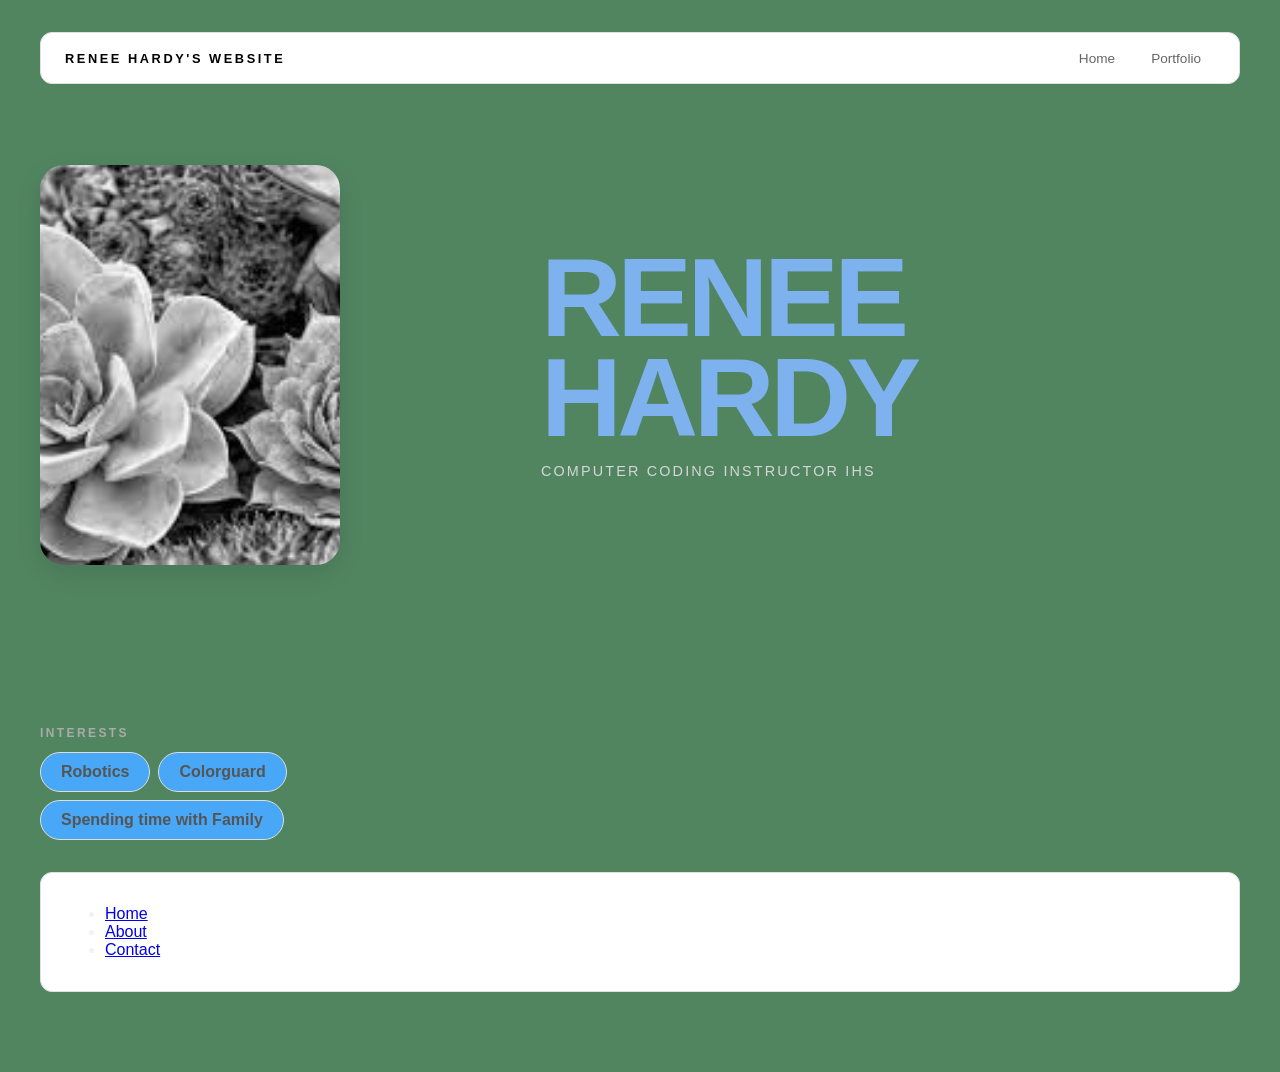
<file: index.html>
<!DOCTYPE html>
<html>
  <head>
    <title>Renee's Page</title>
    <link rel="stylesheet" href="style.css"/>
  </head>

  <body>
    <!-- All content goes here -->
    <div id="all-contents">
      <!-- nav goes here (TODO 6) -->
       <nav>
        <h1>Renee Hardy's Website</h1>
    <ul id="nav-ul">
      <li class="nav-li"><a href="index.html">Home</a></li>
      <li class="nav-li"><a href="portfolio.html">Portfolio</a></li>
    </ul>
</nav>

      <main>
        <div class="sidebar">
          <img class="sidebar-img" src="[data-uri]" alt="My Image">

        </div>
        <div class="content">
          <h2>Renee Hardy</h2>
          <p>Computer Coding Instructor IHS</p>
</div>
        
        <div id="interests">
          <h3>Interests</h3>
          <ul>
            <li>Robotics</li>
            <li>Colorguard</li>
            <li>Spending time with Family</li>
          </ul>
    </div>
  </main>

      <nav>
        <ul>
          <li><a href="#home">Home</a></li>
          <li><a href="#about">About</a></li>
          <li><a href="#contact">Contact</a></li>
        </ul>
      </nav>
    </div>
  </body>
</html>
</file>
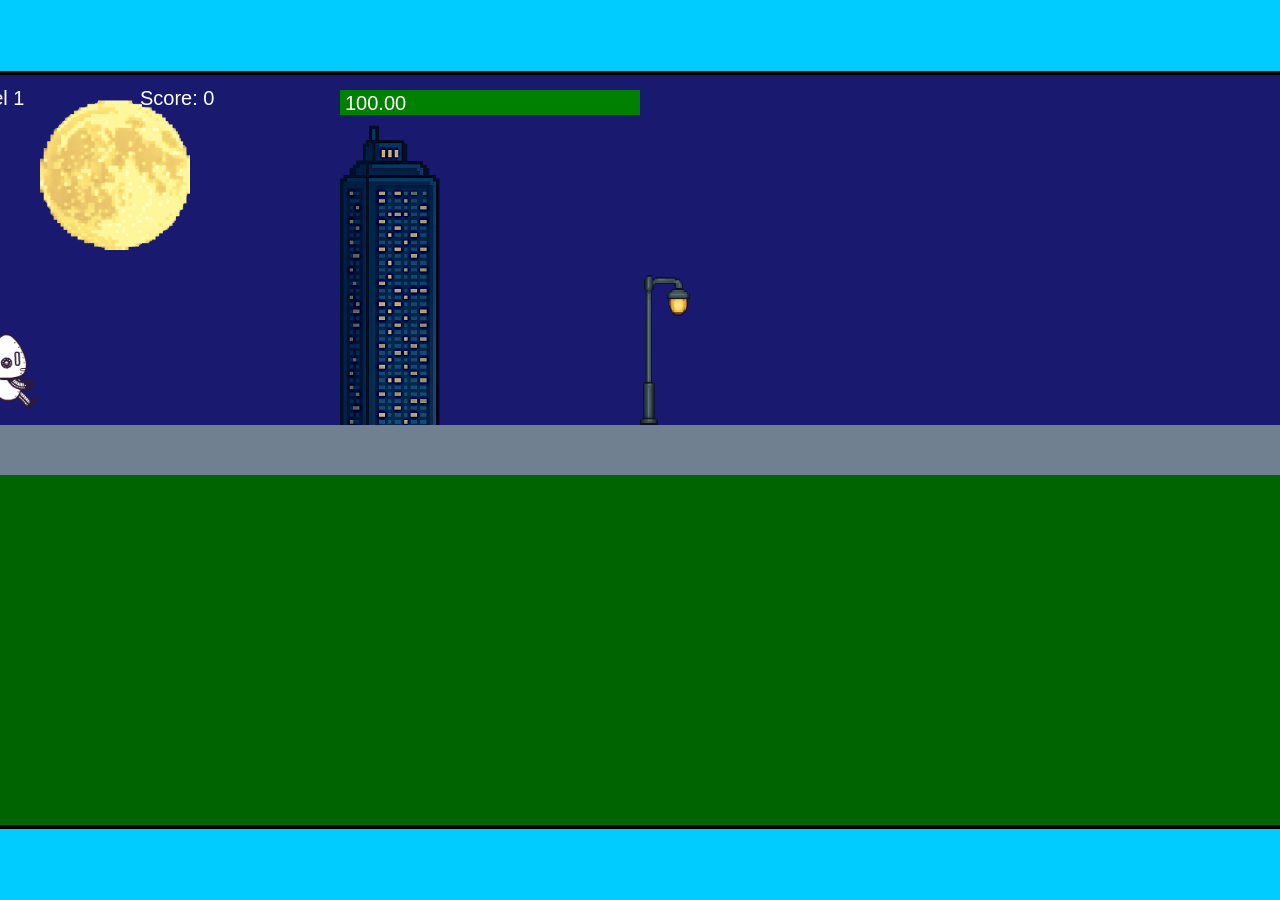
<file: fsd-projects/runtime/index.html>
<!DOCTYPE html>
<html lang="en">
  <head>
    <meta charset="UTF-8" />
    <meta name="viewport" content="width=device-width, initial-scale=1.0" />
    <title>Runtime Neo</title>
    <link rel="stylesheet" href="runtime.css" />
    <script src="https://code.jquery.com/jquery-3.1.0.js"></script>
    <script src="setup.js"></script>
    <script src="levels.js"></script>
    <script src="scenery.js"></script>
    <script src="student.js"></script>
    <script src="main.js"></script>
  </head>
  <body id="body">
    <canvas id="gameCanvas" width="1400" height="750"></canvas>
    <img id="player" src="images/halle.png" />
    <img id="projectile" src="images/projectile.png" />
    <img id="basicPlatform" src="images/interactable/basicPlatform.png" />
    <img id="spikes" src="images/interactable/spikes.png" />
    <img id="bug" src="images/interactable/bug.png" />
    <img id="healthUp" src="images/interactable/healthUp.png" />
    <img id="flag" src="images/interactable/flag.png" />
    <img id="moon" src="images/backgrounds/moon.png" />
    <img id="building" src="images/backgrounds/building.png" />
    <img id="lamp" src="images/backgrounds/lamp.png" />
  </body>
</html>
</file>
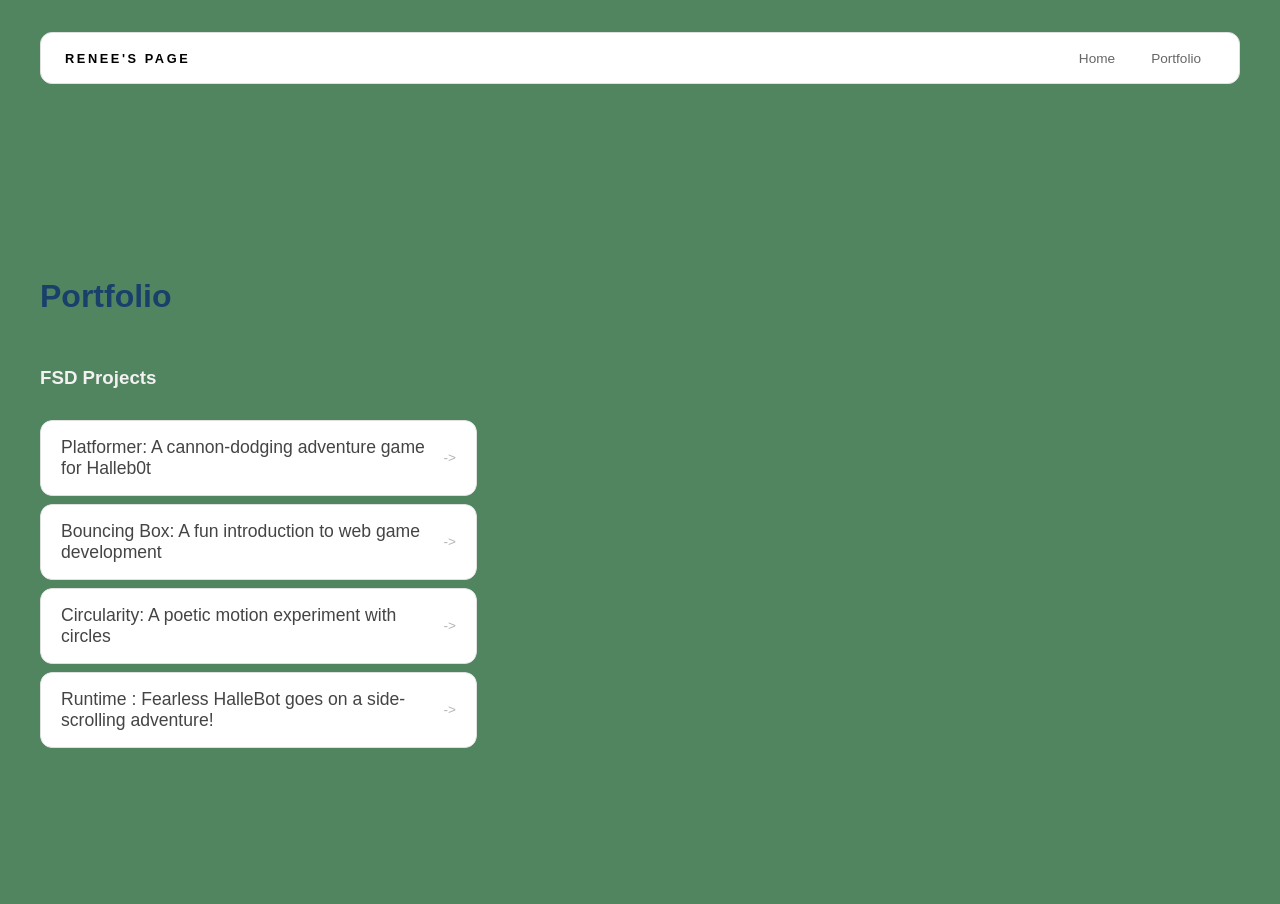
<file: portfolio.html>
<!DOCTYPE html>
<html>
  <head>
    <title>Renee's Page</title>
    <link rel="stylesheet" href="style.css" />
  </head>

  <body>
    <!-- All content goes here -->
    <div id="all-contents">
      <nav>
        <h1>Renee's Page</h1>
        <ul id="nav-ul">
          <li class="nav-li">
            <a href="index.html">Home</a>
          </li>
          <li class="nav-li">
            <a href="portfolio.html">Portfolio</a>
          </li>
        </ul>
      </nav>

      <main>
        <div class="content">
          <h1>Portfolio</h1>
          <h3>FSD Projects</h3>
          <ul id="portfolio">
            <li>
              <a href="fsd-projects/platformer/">Platformer: A cannon-dodging adventure game for Halleb0t</a>
            </li>
            <li>
              <a href="fsd-projects/bouncing-box/">Bouncing Box: A fun introduction to web game development</a>
            </li>
            <li>
              <a href="fsd-projects/circularity/">Circularity: A poetic motion experiment with circles</a>
            </li>
            <li>
              <a href="projects/runtime/">Runtime : Fearless HalleBot goes on a side-scrolling adventure!</a>
            </li>
          </ul>

          <!-- ASD Projects will go here-->
        </div>
      </main>
      
    </div>
  </body>
</html>
</file>
<file: style.css>
* {
    box-sizing: border-box;
}

body {
    margin: 0;
    background: #518560;
    color: #f3f1f1;
    font-family: "Helvetica Neue", Arial, sans-serif;
}

#all-contents {
    max-width: 1500px;
    min-height: 100vh;
    margin: 0 auto;
    padding: 32px 40px;
}

main {
    display: grid;
    grid-template-columns: minmax(220px, 1fr) minmax(420px, 1.6fr);
    align-items: center;
    min-height: calc(100vh - 160px);
    gap: clamp(32px, 5vw, 80px);
}

.sidebar {
    width: 100%;
}

.content {
    display: flex;
    flex-direction: column;
    align-items: flex-start;
    gap: 12px;
}
h2 {
    margin: 0;
    font-size: clamp(4rem, 10vw, 7rem);
    line-height: 0.9;
    font-weight: 900;
    letter-spacing: -0.04em;
    text-transform: uppercase;
    color: #7eb2ee;
}

.content > p {
    margin: 0;
    color: #d6d6d6;
    font-size: 0.9rem;
    text-transform: uppercase;
    letter-spacing: 0.15em;
    line-height: 1.4;
}
#interests {
    margin-top: 32px;
    width: 100%;
}

#interests h3 {
    margin: 0 0 12px;
    font-size: 0.75rem;
    font-weight: 700;
    text-transform: uppercase;
    letter-spacing: 0.2em;
    color: #aaa;
}

#interests ul {
    list-style: none;
    margin: 0;
    padding: 0;
    display: flex;
    flex-wrap: wrap;
    gap: 8px;
}

#interests li {
    color: #555;
    font-size: 1rem;
    font-weight: 600;
    padding: 10px 20px;
    background: #48a7f6;
    border: 1px solid #ddd;
    border-radius: 100px;
    transition: background 0.25s ease, color 0.25s ease, transform 0.25s ease;
    cursor: default;
}

#interests li:hover {
    background: #0f2810;
    color: #fff;
    border-color: #000;
    transform: translateY(-2px);
}
.sidebar-img {
    width: 75%;
    max-width: 300px;
    aspect-ratio: 3 / 4;
    object-fit: cover;
    display: block;
    border-radius: 24px;
    filter: grayscale(100%);
    box-shadow: 0 8px 30px rgba(0, 0, 0, 0.12);
    transition: filter 0.4s ease, transform 0.4s ease, box-shadow 0.4s ease;
}

.sidebar-img:hover {
    filter: grayscale(0%);
    transform: translateY(-4px);
    box-shadow: 0 16px 40px rgba(0, 0, 0, 0.18);
}
nav {
    display: flex;
    justify-content: space-between;
    align-items: center;
    margin-bottom: 48px;
    padding: 16px 24px;
    background: #fff;
    border: 1px solid #e0e0e0;
    border-radius: 12px;
}

nav h1 {
    margin: 0;
    font-size: 0.8rem;
    font-weight: 700;
    text-transform: uppercase;
    letter-spacing: 0.2em;
    color: #000;
}

#nav-ul {
    list-style: none;
    display: flex;
    gap: 8px;
    margin: 0;
    padding: 0;
}

.nav-li a {
    color: #666;
    text-decoration: none;
    font-size: 0.85rem;
    font-weight: 500;
    padding: 6px 14px;
    border-radius: 8px;
    transition: background 0.25s ease, color 0.25s ease;
}

.nav-li a:hover {
    background: #000;
    color: #fff;
}
/* Portfolio styles */
.content h1 {
  color: rgb(24, 64, 107);
}

#portfolio {
  list-style: none;
  margin: 0;
  padding: 0;
  width: 100%;
  display: flex;
  flex-direction: column;
  gap: 8px;
}

#portfolio li {
  border-radius: 12px;
  overflow: hidden;
}

#portfolio a {
  display: flex;
  justify-content: space-between;
  align-items: center;
  text-decoration: none;
  color: #444;
  padding: 16px 20px;
  font-size: 1.1rem;
  font-weight: 500;
  background: #fff;
  border: 1px solid #e0e0e0;
  border-radius: 12px;
  transition: background 0.25s ease, color 0.25s ease, transform 0.25s ease;
}

#portfolio a:hover {
  background: #35a5e1;
  color: #fff;
  transform: translateX(4px);
}

#portfolio a::after {
  content: "->";
  font-size: 0.85rem;
  opacity: 0.4;
  transition: opacity 0.25s ease;
  white-space: nowrap;
}

#portfolio a:hover::after {
  opacity: 1;
}
/* responsive web design */
@media screen and (min-width: 120px) and (max-width: 1080px) {
  main {
    height: 100ch;
    zoom: 1.5;
    display: grid;
  }

  h1 {
    font-size: 44px;
  }

  h2 {
    font-size: 42px;
  }

  h3 {
    font-size: 36px;
  }

  #all-contents {
    height: 100ch;
    margin: none;
  }

  a {
    font-size: 42px;
  }

  .sidebar {
    margin-right: 0px;
    justify-content: center;
    align-items: center;
  }

  .sidebar-img {
    width: 100%;
  }

  p,
  li {
    font-size: 24px;
  }

  .content {
    align-content: center;
    justify-content: center;
  }
}
</file>
<file: fsd-projects/runtime/runtime.css>
/* runtime.css */
/* Styles for Runtime Neo auto-runner game */

img {
  display: none;
}

#gameCanvas {
  position: absolute;
  border: 4px solid #000;
  top: 50%;
  left: 50%;
  transform: translate(-50%, -50%);
}

body {
  margin: 0;
  background-color: #00ccff;
  font-family: Arial, sans-serif;
  text-align: center;
  overflow: hidden;
}
</file>
